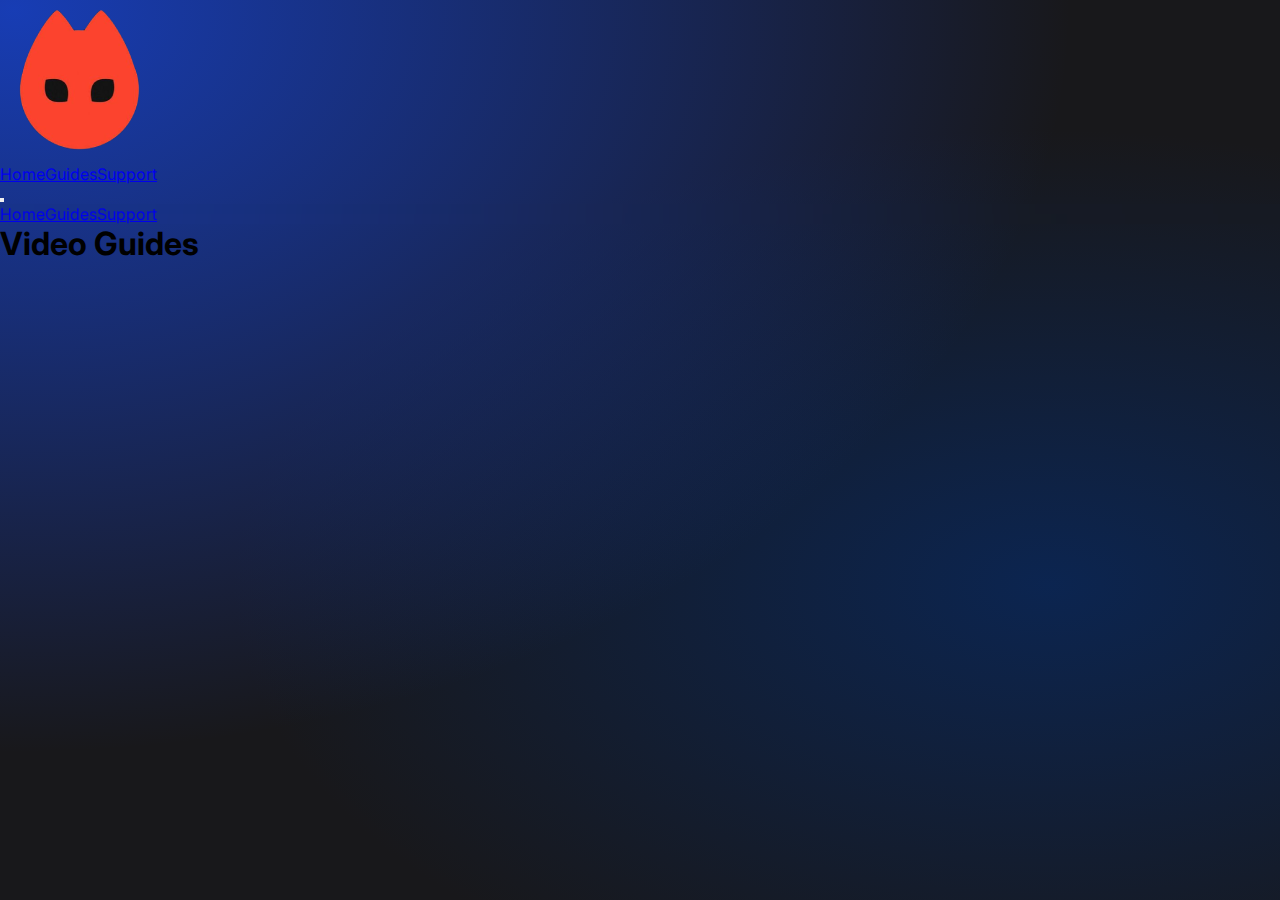
<file: guides.html>
<!DOCTYPE html>
<html>
  <head>
    <meta charset="utf-8" />
    <meta name="viewport" content="width=device-width" />
    <link rel="apple-touch-icon" sizes="180x180" href="/apple-touch-icon.png" />
    <link rel="icon" type="image/png" sizes="32x32" href="images/WebsiteIcon.png" />
    <link rel="icon" type="image/png" sizes="16x16" href="images/WebsiteIcon.png" />
    <meta
      name="keywords"
      content="onebump, top.gg, bumpit, special share, disboard, bump, bump bot, discord, discord bot, discord bots, discord server, discord servers, discord community, discord communities, discord community growth, discord growth, discord server growth, discord marketing, discord promotion, discord advertising, discord server advertising, discord server promotion, discord server discovery, discord server listing, discord server directory, discord server finder, discord server search, discord server management, discord server moderation, discord server administration, discord server setup, discord server setup guide, discord server tips, discord server tricks, discord server features, discord server customization, discord server themes, discord server templates, discord server rules, discord server guidelines, discord server rules template, discord server management bot, discord bot development, discord bot programming, discord bot coding, discord bot tutorial, discord bot commands, discord bot features, discord bot setup, discord bot hosting, discord bot permissions, discord bot moderation, discord bot logging, discord bot analytics, discord bot automation, discord bot management, discord bot integration, discord bot API, discord bot library, discord bot framework, discord bot repository, discord bot marketplace, discord bot store, discord bot list, discord bot website, discord bot template, discord bot template generator, discord bot community, discord bot support, discord bot updates, discord bot maintenance, discord bot troubleshooting, discord bot security, discord bot best practices, discord bot tips, discord bot tricks, discord bot ideas, discord bot inspiration, discord bot resources, discord bot tutorials, discord bot examples, discord bot showcase, discord bot review, discord bot ranking, discord bot of the day, discord bot of the week, discord bot of the month, discord bot competition, discord bot contest, discord bot awards, discord bot certification, discord bot verification, discord bot verification badge, discord bot authentication, discord bot permissions, discord bot privacy, discord bot terms of service, discord bot copyright, discord bot license, discord bot credits, discord bot credits system, discord bot premium, discord bot monetization, discord bot donation, discord bot subscription, discord bot sponsorship, discord bot partnerships, discord bot affiliate, discord bot affiliate program, discord bot community guidelines, discord bot community standards, discord bot community rules, discord bot feedback, discord bot feature requests, discord bot bug reports, discord bot help, discord bot support, discord bot user guide, discord bot documentation, discord bot FAQ, discord bot troubleshooting, discord bot status, discord bot downtime, discord bot uptime, discord bot performance, discord bot scalability, discord bot reliability, discord bot stability, discord bot efficiency, discord bot optimization, discord bot analytics, discord bot metrics, discord bot reporting, discord bot user engagement, discord bot user retention, discord bot user interaction, discord bot user satisfaction, discord bot user feedback, discord bot user activity, discord bot user behavior, discord bot user experience, discord bot user interface, discord bot user journey, discord bot user flow, discord bot user funnel, discord bot user segmentation, discord bot user targeting, discord bot user preferences, discord bot user personas, discord bot user profiles, discord bot user data, discord bot user privacy, discord bot user security, discord bot user trust, discord bot user verification, discord bot user authentication, discord bot user permissions, discord bot user roles, discord bot user bans, discord bot user kicks, discord bot user mutes, discord bot user warns, discord bot user messages, discord bot user commands, discord bot user triggers, discord bot user interactions, discord bot user engagement metrics, discord bot user activity logs, discord bot user presence, discord bot user status, discord bot user online status, discord bot user offline status, discord bot user away status, discord bot user busy status, discord bot user typing status, discord bot user voice status, discord bot user activity status, discord bot user custom status, discord bot user profile customization, discord bot user avatar, discord bot user nickname, discord bot user bio, discord bot user website, discord bot user social media, discord bot user links, discord bot user connected accounts, discord bot user achievements, discord bot user badges, discord bot user levels, discord bot user experience points, discord bot user rewards, discord bot user incentives, discord bot user loyalty, discord bot user engagement, discord bot user participation, discord bot user community, discord bot user forum, discord bot user chat, discord bot user voice chat, discord bot user voice channels, discord bot user text channels, discord bot user direct messages, discord bot user group messages, discord bot user server messages, discord bot user channel messages, discord bot user mentions, discord bot user tags, discord bot user roles, discord bot user permissions, discord bot user privacy settings, discord bot user notification settings, discord bot user customization settings, discord bot user language settings, discord bot user theme settings, discord bot user accessibility settings, discord bot user profile settings, discord bot user security settings, discord bot user privacy policy, discord bot user terms of service, discord bot user guidelines, discord bot user rules, discord bot user etiquette, discord bot user behavior standards, discord bot user code of conduct, discord bot user best practices, discord bot user tips, discord bot user tricks, discord bot user ideas, discord bot user inspiration, discord bot user resources, discord bot user tutorials, discord bot user examples, discord bot user showcase, discord bot user review, discord bot user ranking, discord bot user leaderboard, discord bot user stats, discord bot user metrics, discord bot user activity tracker, discord bot user engagement tracker, discord bot user monitoring, discord bot user activity logs, discord bot user interaction logs, discord bot user behavior logs, discord bot user chat logs, discord bot user message logs, discord bot user command logs, discord bot user moderation logs, discord bot user management logs, discord bot user administration logs, discord bot user audit logs, discord bot user activity history, discord bot user trends, discord bot user insights, discord bot user analytics, discord bot user metrics, discord bot user performance metrics, discord bot user engagement metrics, discord bot user retention metrics, discord bot user satisfaction metrics, discord bot user behavior metrics, discord bot user activity metrics, discord bot user interaction metrics, discord bot user conversion metrics, discord bot user conversion rate, discord bot user churn rate, discord bot user bounce rate, discord bot user click-through rate, discord bot user response rate, discord bot user completion rate, discord bot user success rate, discord bot user conversion optimization, discord bot user engagement optimization, discord bot user retention optimization, discord bot user satisfaction optimization, discord"
    />
    <title>Video Guides | Nova</title>
    <style>
      body,
      html {
        background-color: #18181b !important;
        background-attachment: fixed !important;
        background-image: radial-gradient(
            at 1% 1%,
            hsl(225.74deg 77% 40%) 0,
            transparent 59%
          ),
          radial-gradient(at 82% 65%, hsl(217.94, 75%, 18%) 0, transparent 55%) !important;
      }
    </style>
    <meta name="next-head-count" content="28" />
    <link
      rel="preload"
      href="style.css"
      as="style"
    />
    <link rel="stylesheet"href="style.css" data-n-g>
  </head>
  <body>
      <div class="h-screen">
        <div class="mx-auto max-w-5xl">
          <header
            class="sticky top-0 z-40 text-white py-2 md:py-4 md:rounded-full mt-3 bg-zinc-800 card-glass drop-shadow-xl mx-6 lg:mx-0"
          >
            <div class="px-4 flex items-center justify-between">
              <div class="flex flex-row lg:gap-10 md:gap-5">
                <a class="w-8 h-8 md:w-14 md:h-14" href="/"
                  ><img
                    alt="Logo"
                    srcset="images/WebsiteIcon.png"
                    src="images/WebsiteIcon.png"</a>
                <div class="hidden md:flex lg:gap-10 md:gap-5">
                  <a
                    class="my-auto font-semibold text-base hover:text-slate-300 transition-all"
                    href="/"
                    >Home</a
                  ><a
                    class="my-auto font-semibold text-base hover:text-slate-300 transition-all"
                    href="/guides"
                    >Guides</a
                  ><a
                    href="https://discord.gg/FBj5tDDhaT"
                    target="_blank"
                    rel="noreferrer"
                    class="my-auto font-semibold text-base hover:text-slate-300 transition-all"
                    >Support</a
                  >
                </div>
              </div>
              <nav class="hidden md:flex gap-x-2"></nav>
              <button
                class="flex items-center space-x-2 focus:outline-none md:hidden"
              >
                <div class="w-6 flex items-center justify-center relative">
                  <span
                    class="transform transition w-6 h-1 bg-white rounded-md absolute -translate-y-2"
                  ></span
                  ><span
                    class="transform transition w-6 h-1 bg-white rounded-md absolute opacity-100"
                  ></span
                  ><span
                    class="transform transition w-6 h-1 bg-white rounded-md absolute translate-y-2"
                  ></span>
                </div>
              </button>
              <nav
                class="mt-2 card-glass w-full p-4 absolute top-12 left-0 hidden"
              >
                <div class="flex flex-col w-full">
                  <div class="flex flex-col w-full items-center">
                    <a
                      class="my-auto font-semibold text-base hover:text-slate-300 transition-all"
                      href="/"
                      >Home</a
                    ><a
                      class="my-auto font-semibold text-base hover:text-slate-300 transition-all"
                      href="/guides"
                      >Guides</a
                    ><a
                      href="https://discord.gg/bumps"
                      target="_blank"
                      rel="noreferrer"
                      class="my-auto font-semibold text-base hover:text-slate-300 transition-all"
                      >Support</a
                    >
                  </div>
                  <div class="flex flex-row justify-center gap-1 w-full"></div>
                </div>
              </nav>
            </div>
          </header>
          <div class="flex justify-center gap-5 pt-1">
            <div class="flex flex-col">
              <h1
                class="font-black text-4xl mt-10 md:text-5xl md:max-w-xl text-white"
              >
                Video <span class="text-highlight-txt">Guides</span>
              </h1>
            </div>
          </div>
          <div
            class="p-6 w-full flex mt-5 flex-col md:flex-row gap-10 justify-start"
          >
            <div
              class="w-full text-white rounded-lg overflow-hidden font-semibold"
            >
            <iframe width="875" height="492" src="https://www.youtube.com/embed/dQw4w9WgXcQ"
              title="Rick Astley - Never Gonna Give You Up (Official Music Video)" frameborder="0"
              allow="accelerometer; autoplay; clipboard-write; encrypted-media; gyroscope; picture-in-picture; web-share"
              referrerpolicy="strict-origin-when-cross-origin" allowfullscreen></iframe>
            </div>
          </div>
        </div>
      </div>
      <div class="Toastify"></div>
    </div>
  </body>
</html>
</file>
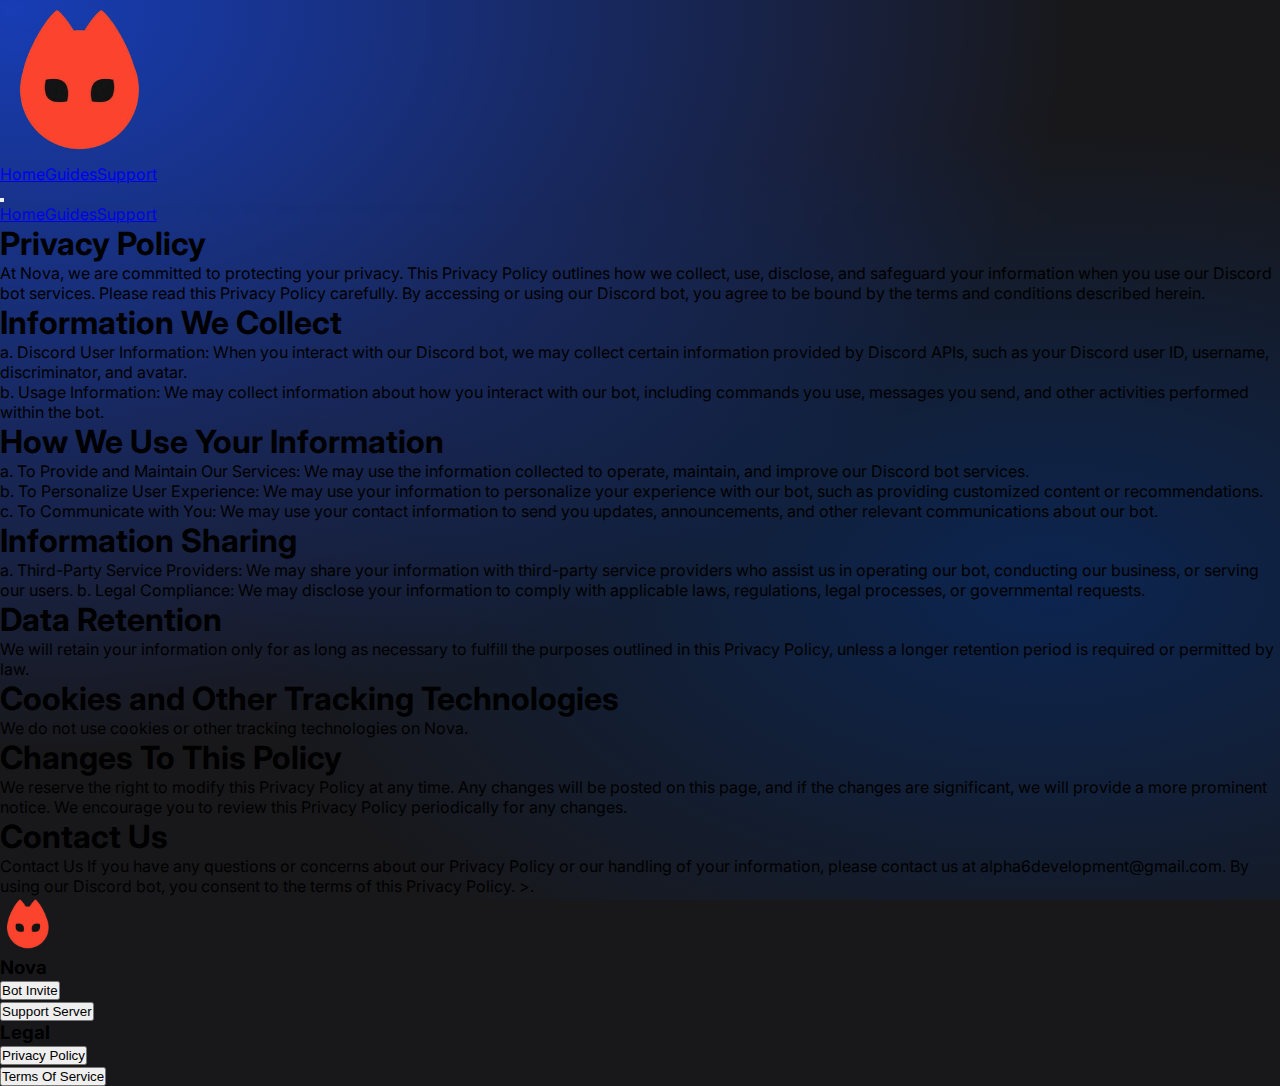
<file: privacy.html>
<!DOCTYPE html>
<html>
  <head>
    <meta charset="utf-8" />
    <meta name="viewport" content="width=device-width" />
    <link rel="apple-touch-icon" sizes="180x180" href="images/WebsiteIcon.png" />
    <link rel="icon" type="image/png" sizes="32x32" href="images/WebsiteIcon.png" />
    <meta
      name="keywords"
      content="onebump, top.gg, bumpit, special share, disboard, bump, bump bot, discord, discord bot, discord bots, discord server, discord servers, discord community, discord communities, discord community growth, discord growth, discord server growth, discord marketing, discord promotion, discord advertising, discord server advertising, discord server promotion, discord server discovery, discord server listing, discord server directory, discord server finder, discord server search, discord server management, discord server moderation, discord server administration, discord server setup, discord server setup guide, discord server tips, discord server tricks, discord server features, discord server customization, discord server themes, discord server templates, discord server rules, discord server guidelines, discord server rules template, discord server management bot, discord bot development, discord bot programming, discord bot coding, discord bot tutorial, discord bot commands, discord bot features, discord bot setup, discord bot hosting, discord bot permissions, discord bot moderation, discord bot logging, discord bot analytics, discord bot automation, discord bot management, discord bot integration, discord bot API, discord bot library, discord bot framework, discord bot repository, discord bot marketplace, discord bot store, discord bot list, discord bot website, discord bot template, discord bot template generator, discord bot community, discord bot support, discord bot updates, discord bot maintenance, discord bot troubleshooting, discord bot security, discord bot best practices, discord bot tips, discord bot tricks, discord bot ideas, discord bot inspiration, discord bot resources, discord bot tutorials, discord bot examples, discord bot showcase, discord bot review, discord bot ranking, discord bot of the day, discord bot of the week, discord bot of the month, discord bot competition, discord bot contest, discord bot awards, discord bot certification, discord bot verification, discord bot verification badge, discord bot authentication, discord bot permissions, discord bot privacy, discord bot terms of service, discord bot copyright, discord bot license, discord bot credits, discord bot credits system, discord bot premium, discord bot monetization, discord bot donation, discord bot subscription, discord bot sponsorship, discord bot partnerships, discord bot affiliate, discord bot affiliate program, discord bot community guidelines, discord bot community standards, discord bot community rules, discord bot feedback, discord bot feature requests, discord bot bug reports, discord bot help, discord bot support, discord bot user guide, discord bot documentation, discord bot FAQ, discord bot troubleshooting, discord bot status, discord bot downtime, discord bot uptime, discord bot performance, discord bot scalability, discord bot reliability, discord bot stability, discord bot efficiency, discord bot optimization, discord bot analytics, discord bot metrics, discord bot reporting, discord bot user engagement, discord bot user retention, discord bot user interaction, discord bot user satisfaction, discord bot user feedback, discord bot user activity, discord bot user behavior, discord bot user experience, discord bot user interface, discord bot user journey, discord bot user flow, discord bot user funnel, discord bot user segmentation, discord bot user targeting, discord bot user preferences, discord bot user personas, discord bot user profiles, discord bot user data, discord bot user privacy, discord bot user security, discord bot user trust, discord bot user verification, discord bot user authentication, discord bot user permissions, discord bot user roles, discord bot user bans, discord bot user kicks, discord bot user mutes, discord bot user warns, discord bot user messages, discord bot user commands, discord bot user triggers, discord bot user interactions, discord bot user engagement metrics, discord bot user activity logs, discord bot user presence, discord bot user status, discord bot user online status, discord bot user offline status, discord bot user away status, discord bot user busy status, discord bot user typing status, discord bot user voice status, discord bot user activity status, discord bot user custom status, discord bot user profile customization, discord bot user avatar, discord bot user nickname, discord bot user bio, discord bot user website, discord bot user social media, discord bot user links, discord bot user connected accounts, discord bot user achievements, discord bot user badges, discord bot user levels, discord bot user experience points, discord bot user rewards, discord bot user incentives, discord bot user loyalty, discord bot user engagement, discord bot user participation, discord bot user community, discord bot user forum, discord bot user chat, discord bot user voice chat, discord bot user voice channels, discord bot user text channels, discord bot user direct messages, discord bot user group messages, discord bot user server messages, discord bot user channel messages, discord bot user mentions, discord bot user tags, discord bot user roles, discord bot user permissions, discord bot user privacy settings, discord bot user notification settings, discord bot user customization settings, discord bot user language settings, discord bot user theme settings, discord bot user accessibility settings, discord bot user profile settings, discord bot user security settings, discord bot user privacy policy, discord bot user terms of service, discord bot user guidelines, discord bot user rules, discord bot user etiquette, discord bot user behavior standards, discord bot user code of conduct, discord bot user best practices, discord bot user tips, discord bot user tricks, discord bot user ideas, discord bot user inspiration, discord bot user resources, discord bot user tutorials, discord bot user examples, discord bot user showcase, discord bot user review, discord bot user ranking, discord bot user leaderboard, discord bot user stats, discord bot user metrics, discord bot user activity tracker, discord bot user engagement tracker, discord bot user monitoring, discord bot user activity logs, discord bot user interaction logs, discord bot user behavior logs, discord bot user chat logs, discord bot user message logs, discord bot user command logs, discord bot user moderation logs, discord bot user management logs, discord bot user administration logs, discord bot user audit logs, discord bot user activity history, discord bot user trends, discord bot user insights, discord bot user analytics, discord bot user metrics, discord bot user performance metrics, discord bot user engagement metrics, discord bot user retention metrics, discord bot user satisfaction metrics, discord bot user behavior metrics, discord bot user activity metrics, discord bot user interaction metrics, discord bot user conversion metrics, discord bot user conversion rate, discord bot user churn rate, discord bot user bounce rate, discord bot user click-through rate, discord bot user response rate, discord bot user completion rate, discord bot user success rate, discord bot user conversion optimization, discord bot user engagement optimization, discord bot user retention optimization, discord bot user satisfaction optimization, discord"
    />
    <title>Privacy Policy | Nova</title>
    <style>
      body,
      html {
        background-color: #18181b !important;
        background-attachment: fixed !important;
        background-image: radial-gradient(
            at 1% 1%,
            hsl(225.74deg 77% 40%) 0,
            transparent 59%
          ),
          radial-gradient(at 82% 65%, hsl(217.94, 75%, 18%) 0, transparent 55%) !important;
      }
    </style>
    <meta name="next-head-count" content="28" />
    <link
      rel="stylesheet"
      href="style.css"
      data-n-g
    />
    <noscript data-n-css></noscript>
      <div class="h-screen">
        <div class="mx-auto max-w-5xl">
          <header
            class="sticky top-0 z-40 text-white py-2 md:py-4 md:rounded-full mt-3 bg-zinc-800 card-glass drop-shadow-xl mx-6 lg:mx-0"
          >
            <div class="px-4 flex items-center justify-between">
              <div class="flex flex-row lg:gap-10 md:gap-5">
                <a class="w-8 h-8 md:w-14 md:h-14" href="/"
                  ><img
                    alt="Logo"
                    srcset="images/WebsiteIcon.png"
                    src="images/WebsiteIcon.png"</a>
                <div class="hidden md:flex lg:gap-10 md:gap-5">
                  <a
                    class="my-auto font-semibold text-base hover:text-slate-300 transition-all"
                    href="/"
                    >Home</a
                  ><a
                    class="my-auto font-semibold text-base hover:text-slate-300 transition-all"
                    href="/guides"
                    >Guides</a
                  ><a
                    href="https://discord.gg/FBj5tDDhaT"
                    target="_blank"
                    rel="noreferrer"
                    class="my-auto font-semibold text-base hover:text-slate-300 transition-all"
                    >Support</a
                  >
                </div>
              </div>
              <nav class="hidden md:flex gap-x-2"></nav>
              <button
                class="flex items-center space-x-2 focus:outline-none md:hidden"
              >
                <div class="w-6 flex items-center justify-center relative">
                  <span
                    class="transform transition w-6 h-1 bg-white rounded-md absolute -translate-y-2"
                  ></span
                  ><span
                    class="transform transition w-6 h-1 bg-white rounded-md absolute opacity-100"
                  ></span
                  ><span
                    class="transform transition w-6 h-1 bg-white rounded-md absolute translate-y-2"
                  ></span>
                </div>
              </button>
              <nav
                class="mt-2 card-glass w-full p-4 absolute top-12 left-0 hidden"
              >
                <div class="flex flex-col w-full">
                  <div class="flex flex-col w-full items-center">
                    <a
                      class="my-auto font-semibold text-base hover:text-slate-300 transition-all"
                      href="/"
                      >Home</a
                    ><a
                      class="my-auto font-semibold text-base hover:text-slate-300 transition-all"
                      href="/guides"
                      >Guides</a
                    ><a
                      href="https://discord.gg/bumps"
                      target="_blank"
                      rel="noreferrer"
                      class="my-auto font-semibold text-base hover:text-slate-300 transition-all"
                      >Support</a
                    >
                  </div>
                <div class="flex flex-row justify-center gap-1 w-full"></div>
              </div>
            </nav>
          </div>
        </header>
          <div class="flex justify-center gap-5 pt-1">
            <div class="flex flex-col">
              <h1
                class="font-black text-4xl mt-10 md:text-5xl md:max-w-xl text-white"
              >
                Privacy <span class="text-highlight-txt">Policy</span>
              </h1>
            </div>
          </div>
          <div class="p-6 w-full flex flex-col gap-12 justify-start">
            <div class="flex flex-col gap-2">
              <div class="text-gray-400">
                At Nova, we are committed to protecting your privacy. This Privacy Policy outlines how we collect, use, disclose, and safeguard your information when you use our Discord bot services. Please read this Privacy Policy carefully. By accessing or using our Discord bot, you agree to be bound by the terms and conditions described herein.
              </div>
            </div>
            <div class="flex flex-col gap-2">
              <h1 class="text-3xl text-white font-semibold">
                Information We Collect
              </h1>
              <div class="text-gray-400">
                <ul class="pl-6 py-2 text-highlight-txt">
                  <li>
                    a. Discord User Information: When you interact with our Discord bot, we may collect certain information provided by Discord APIs, such as your Discord user ID, username, discriminator, and avatar.
                  </li>
                  <li>
                    b. Usage Information: We may collect information about how you interact with our bot, including commands you use, messages you send, and other activities performed within the bot.
                  </li>
                </ul>
              </div>
            </div>
            <div class="flex flex-col gap-2">
              <h1 class="text-3xl text-white font-semibold">
                How We Use Your Information
              </h1>
              <p class="text-gray-400">
                <ul class="pl-6 py-2 text-highlight-txt">
                  <li>
                    a. To Provide and Maintain Our Services: We may use the information collected to operate, maintain, and improve our Discord bot services.
                  </li>
                  <li>
                    b. To Personalize User Experience: We may use your information to personalize your experience with our bot, such as providing customized content or recommendations.
                    </li>
                    <li>
                      c. To Communicate with You: We may use your contact information to send you updates, announcements, and other relevant communications about our bot.
                    </li>
                </ul>
              </p>
            </div>
            <div class="flex flex-col gap-2">
              <h1 class="text-3xl text-white font-semibold">
                Information Sharing
              </h1>
              <p class="text-gray-400">
                a. Third-Party Service Providers: We may share your information with third-party service providers who assist us in operating our bot, conducting our business, or serving our users.

b. Legal Compliance: We may disclose your information to comply with applicable laws, regulations, legal processes, or governmental requests.
              </p>
            </div>
            <div class="flex flex-col gap-2">
              <h1 class="text-3xl text-white font-semibold">Data Retention</h1>
              <p class="text-gray-400">
                We will retain your information only for as long as necessary to fulfill the purposes outlined in this Privacy Policy, unless a longer retention period is required or permitted by law.
              </p>
            </div>
            <div class="flex flex-col gap-2">
              <h1 class="text-3xl text-white font-semibold">
                Cookies and Other Tracking Technologies
              </h1>
              <p class="text-gray-400">
                We do not use cookies or other tracking technologies on Nova.
              </p>
            </div>
            <div class="flex flex-col gap-2">
              <h1 class="text-3xl text-white font-semibold">
                Changes To This Policy
              </h1>
              <p class="text-gray-400">
                We reserve the right to modify this Privacy Policy at any time.
                Any changes will be posted on this page, and if the changes are
                significant, we will provide a more prominent notice. We
                encourage you to review this Privacy Policy periodically for any
                changes.
              </p>
            </div>
            <div class="flex flex-col gap-2">
              <h1 class="text-3xl text-white font-semibold">Contact Us</h1>
              <p class="text-gray-400">
                Contact Us
                If you have any questions or concerns about our Privacy Policy or our handling of your information, please contact us at alpha6development@gmail.com.
                
                By using our Discord bot, you consent to the terms of this Privacy Policy.
                >.
              </p>
            </div>
          </div>
        </div>
        <footer
        class="bg-zinc-900 bg-opacity-50 backdrop-blur-lg text-white py-6 mt-8"
      >
        <div class="container mx-auto px-4">
          <div class="grid grid-cols-1 md:grid-cols-3 items-center gap-6">
            <div class="flex justify-center">
              <a href="/"
                ><img
                  alt="Logo"
                  srcset="images/WebsiteIcon.png"
                  src="images/WebsiteIcon.png"
                  width="56"
                  height="56"
                  decoding="async"
                  data-nimg="1"
                  loading="lazy"
                  style="color: transparent"
              /></a>
            </div>
            <div class="flex flex-col items-center">
              <h3 class="text-lg font-semibold mb-2">Nova</h3>
              <ul>
                <li class="mb-1 text-center">
                  <a
                    href="https://discord.com/oauth2/authorize?client_id=1232321039305015326"
                    ><button class="text-sm">Bot Invite</button></a
                  >
                </li>
                <li class="mb-1 text-center">
                  <a href="https://discord.gg/Pk77BVeydq"
                    ><button class="text-sm">Support Server</button></a
                  >
                </li>
              </ul>
            </div>
            <div class="flex flex-col items-center">
              <h3 class="text-lg font-semibold mb-2">Legal</h3>
              <ul>
                <li class="mb-1 text-center">
                  <a
                    href="/privacy"
                    ><button class="text-sm">Privacy Policy</button></a
                  >
                </li>
                <li class="mb-1 text-center">
                  <a
                    href="/terms"
                    ><button class="text-sm">Terms Of Service</button></a
                  >
                </li>
              </ul>
            </div>
        </div>
      </footer>
      </div>
      <div class="Toastify"></div>
    </div>
  </body>
</html>
</file>
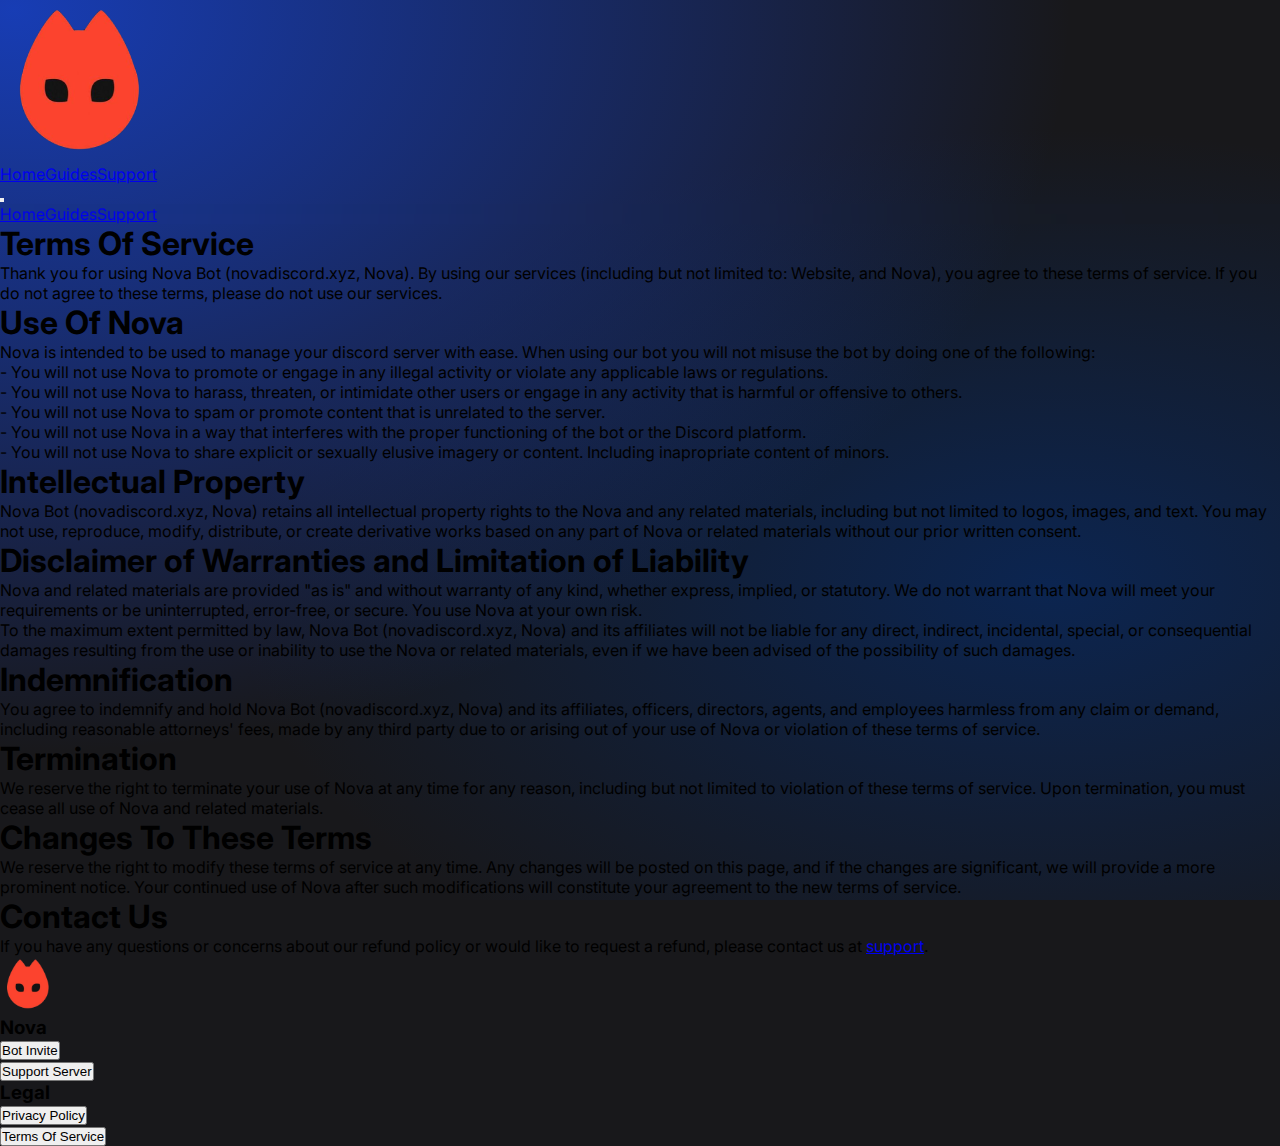
<file: terms.html>
<!DOCTYPE html>
<html>
  <head>
    <meta charset="utf-8" />
    <meta name="viewport" content="width=device-width" />
    <link rel="apple-touch-icon" sizes="180x180" href="images/WebsiteIcon.png" />
    <link rel="icon" type="image/png" sizes="32x32" href="images/WebsiteIcon.png" />
    <meta
      name="keywords"
      content="onebump, top.gg, bumpit, special share, disboard, bump, bump bot, discord, discord bot, discord bots, discord server, discord servers, discord community, discord communities, discord community growth, discord growth, discord server growth, discord marketing, discord promotion, discord advertising, discord server advertising, discord server promotion, discord server discovery, discord server listing, discord server directory, discord server finder, discord server search, discord server management, discord server moderation, discord server administration, discord server setup, discord server setup guide, discord server tips, discord server tricks, discord server features, discord server customization, discord server themes, discord server templates, discord server rules, discord server guidelines, discord server rules template, discord server management bot, discord bot development, discord bot programming, discord bot coding, discord bot tutorial, discord bot commands, discord bot features, discord bot setup, discord bot hosting, discord bot permissions, discord bot moderation, discord bot logging, discord bot analytics, discord bot automation, discord bot management, discord bot integration, discord bot API, discord bot library, discord bot framework, discord bot repository, discord bot marketplace, discord bot store, discord bot list, discord bot website, discord bot template, discord bot template generator, discord bot community, discord bot support, discord bot updates, discord bot maintenance, discord bot troubleshooting, discord bot security, discord bot best practices, discord bot tips, discord bot tricks, discord bot ideas, discord bot inspiration, discord bot resources, discord bot tutorials, discord bot examples, discord bot showcase, discord bot review, discord bot ranking, discord bot of the day, discord bot of the week, discord bot of the month, discord bot competition, discord bot contest, discord bot awards, discord bot certification, discord bot verification, discord bot verification badge, discord bot authentication, discord bot permissions, discord bot privacy, discord bot terms of service, discord bot copyright, discord bot license, discord bot credits, discord bot credits system, discord bot premium, discord bot monetization, discord bot donation, discord bot subscription, discord bot sponsorship, discord bot partnerships, discord bot affiliate, discord bot affiliate program, discord bot community guidelines, discord bot community standards, discord bot community rules, discord bot feedback, discord bot feature requests, discord bot bug reports, discord bot help, discord bot support, discord bot user guide, discord bot documentation, discord bot FAQ, discord bot troubleshooting, discord bot status, discord bot downtime, discord bot uptime, discord bot performance, discord bot scalability, discord bot reliability, discord bot stability, discord bot efficiency, discord bot optimization, discord bot analytics, discord bot metrics, discord bot reporting, discord bot user engagement, discord bot user retention, discord bot user interaction, discord bot user satisfaction, discord bot user feedback, discord bot user activity, discord bot user behavior, discord bot user experience, discord bot user interface, discord bot user journey, discord bot user flow, discord bot user funnel, discord bot user segmentation, discord bot user targeting, discord bot user preferences, discord bot user personas, discord bot user profiles, discord bot user data, discord bot user privacy, discord bot user security, discord bot user trust, discord bot user verification, discord bot user authentication, discord bot user permissions, discord bot user roles, discord bot user bans, discord bot user kicks, discord bot user mutes, discord bot user warns, discord bot user messages, discord bot user commands, discord bot user triggers, discord bot user interactions, discord bot user engagement metrics, discord bot user activity logs, discord bot user presence, discord bot user status, discord bot user online status, discord bot user offline status, discord bot user away status, discord bot user busy status, discord bot user typing status, discord bot user voice status, discord bot user activity status, discord bot user custom status, discord bot user profile customization, discord bot user avatar, discord bot user nickname, discord bot user bio, discord bot user website, discord bot user social media, discord bot user links, discord bot user connected accounts, discord bot user achievements, discord bot user badges, discord bot user levels, discord bot user experience points, discord bot user rewards, discord bot user incentives, discord bot user loyalty, discord bot user engagement, discord bot user participation, discord bot user community, discord bot user forum, discord bot user chat, discord bot user voice chat, discord bot user voice channels, discord bot user text channels, discord bot user direct messages, discord bot user group messages, discord bot user server messages, discord bot user channel messages, discord bot user mentions, discord bot user tags, discord bot user roles, discord bot user permissions, discord bot user privacy settings, discord bot user notification settings, discord bot user customization settings, discord bot user language settings, discord bot user theme settings, discord bot user accessibility settings, discord bot user profile settings, discord bot user security settings, discord bot user privacy policy, discord bot user terms of service, discord bot user guidelines, discord bot user rules, discord bot user etiquette, discord bot user behavior standards, discord bot user code of conduct, discord bot user best practices, discord bot user tips, discord bot user tricks, discord bot user ideas, discord bot user inspiration, discord bot user resources, discord bot user tutorials, discord bot user examples, discord bot user showcase, discord bot user review, discord bot user ranking, discord bot user leaderboard, discord bot user stats, discord bot user metrics, discord bot user activity tracker, discord bot user engagement tracker, discord bot user monitoring, discord bot user activity logs, discord bot user interaction logs, discord bot user behavior logs, discord bot user chat logs, discord bot user message logs, discord bot user command logs, discord bot user moderation logs, discord bot user management logs, discord bot user administration logs, discord bot user audit logs, discord bot user activity history, discord bot user trends, discord bot user insights, discord bot user analytics, discord bot user metrics, discord bot user performance metrics, discord bot user engagement metrics, discord bot user retention metrics, discord bot user satisfaction metrics, discord bot user behavior metrics, discord bot user activity metrics, discord bot user interaction metrics, discord bot user conversion metrics, discord bot user conversion rate, discord bot user churn rate, discord bot user bounce rate, discord bot user click-through rate, discord bot user response rate, discord bot user completion rate, discord bot user success rate, discord bot user conversion optimization, discord bot user engagement optimization, discord bot user retention optimization, discord bot user satisfaction optimization, discord"
    />
    <title>Terms Of Service | Nova</title>
    <style>
      body,
      html {
        background-color: #18181b !important;
        background-attachment: fixed !important;
        background-image: radial-gradient(
            at 1% 1%,
            hsl(225.74deg 77% 40%) 0,
            transparent 59%
          ),
          radial-gradient(at 82% 65%, hsl(217.94, 75%, 18%) 0, transparent 55%) !important;
      }
    </style>
    <meta name="next-head-count" content="28" />
    <link
      rel="stylesheet"
      href="style.css"
      data-n-g
    />
    <noscript data-n-css></noscript>
  </head>
  <body>
      <div class="h-screen">
        <div class="mx-auto max-w-5xl">
          <header
            class="sticky top-0 z-40 text-white py-2 md:py-4 md:rounded-full mt-3 bg-zinc-800 card-glass drop-shadow-xl mx-6 lg:mx-0"
          >
            <div class="px-4 flex items-center justify-between">
              <div class="flex flex-row lg:gap-10 md:gap-5">
                <a class="w-8 h-8 md:w-14 md:h-14" href="/"
                  ><img
                    alt="Logo"
                    srcset="images/WebsiteIcon.png"
                    src="images/WebsiteIcon.png"</a>
                <div class="hidden md:flex lg:gap-10 md:gap-5">
                  <a
                    class="my-auto font-semibold text-base hover:text-slate-300 transition-all"
                    href="/"
                    >Home</a
                  ><a
                    class="my-auto font-semibold text-base hover:text-slate-300 transition-all"
                    href="/guides"
                    >Guides</a
                  ><a
                    href="https://discord.gg/FBj5tDDhaT"
                    target="_blank"
                    rel="noreferrer"
                    class="my-auto font-semibold text-base hover:text-slate-300 transition-all"
                    >Support</a
                  >
                </div>
              </div>
              <nav class="hidden md:flex gap-x-2"></nav>
              <button
                class="flex items-center space-x-2 focus:outline-none md:hidden"
              >
                <div class="w-6 flex items-center justify-center relative">
                  <span
                    class="transform transition w-6 h-1 bg-white rounded-md absolute -translate-y-2"
                  ></span
                  ><span
                    class="transform transition w-6 h-1 bg-white rounded-md absolute opacity-100"
                  ></span
                  ><span
                    class="transform transition w-6 h-1 bg-white rounded-md absolute translate-y-2"
                  ></span>
                </div>
              </button>
              <nav
                class="mt-2 card-glass w-full p-4 absolute top-12 left-0 hidden"
              >
                <div class="flex flex-col w-full">
                  <div class="flex flex-col w-full items-center">
                    <a
                      class="my-auto font-semibold text-base hover:text-slate-300 transition-all"
                      href="/"
                      >Home</a
                    ><a
                      class="my-auto font-semibold text-base hover:text-slate-300 transition-all"
                      href="/guides"
                      >Guides</a
                    ><a
                      href="https://discord.gg/bumps"
                      target="_blank"
                      rel="noreferrer"
                      class="my-auto font-semibold text-base hover:text-slate-300 transition-all"
                      >Support</a
                    >
                  </div>
                <div class="flex flex-row justify-center gap-1 w-full"></div>
              </div>
            </nav>
          </div>
        </header>
          <div class="flex justify-center gap-5 pt-1">
            <div class="flex flex-col">
              <h1
                class="font-black text-4xl mt-10 md:text-5xl md:max-w-xl text-white"
              >
                Terms Of <span class="text-highlight-txt">Service</span>
              </h1>
            </div>
          </div>
          <div class="p-6 w-full flex flex-col gap-12 justify-start">
            <div class="flex flex-col gap-2">
              <p class="text-gray-400">
                Thank you for using Nova Bot (novadiscord.xyz, Nova). By using our services (including but not
                limited to: Website, and Nova), you agree to these terms of
                service. If you do not agree to these terms, please do not use
                our services.
              </p>
            </div>
            <div class="flex flex-col gap-2">
              <h1 class="text-3xl text-white font-semibold">Use Of Nova</h1>
              <div class="text-gray-400">
                Nova is intended to be used to manage your discord server with ease. 
                When using our bot you will not misuse the bot by doing one of the following:<br />
                <ul class="pl-6 py-2 text-highlight-txt">
                  <li>
                    - You will not use Nova to promote or engage in any
                    illegal activity or violate any applicable laws or
                    regulations.
                  </li>
                  <li>
                    - You will not use Nova to harass, threaten, or
                    intimidate other users or engage in any activity that is
                    harmful or offensive to others.
                  </li>
                  <li>
                    - You will not use Nova to spam or promote content that
                    is unrelated to the server.
                  </li>
                  <li>
                    - You will not use Nova in a way that interferes with the
                    proper functioning of the bot or the Discord platform.
                  </li>
                  <li>
                    - You will not use Nova to share explicit or sexually
                    elusive imagery or content. Including inapropriate content
                    of minors.
                  </li>
                </ul>
              </div>
            </div>
            <div class="flex flex-col gap-2">
              <h1 class="text-3xl text-white font-semibold">
                Intellectual Property
              </h1>
              <div class="text-gray-400">
                Nova Bot (novadiscord.xyz, Nova) retains all intellectual property
                rights to the Nova and any related materials, including but
                not limited to logos, images, and text. You may not use,
                reproduce, modify, distribute, or create derivative works based
                on any part of Nova or related materials without our prior
                written consent.
              </div>
            </div>
            <div class="flex flex-col gap-2">
              <h1 class="text-3xl text-white font-semibold">
                Disclaimer of Warranties and Limitation of Liability
              </h1>
              <p class="text-gray-400">
                Nova and related materials are provided &quot;as is&quot; and
                without warranty of any kind, whether express, implied, or
                statutory. We do not warrant that Nova will meet your
                requirements or be uninterrupted, error-free, or secure. You use
                Nova at your own risk.<br />To the maximum extent permitted
                by law, Nova Bot (novadiscord.xyz, Nova) and its affiliates will not
                be liable for any direct, indirect, incidental, special, or
                consequential damages resulting from the use or inability to use
                the Nova or related materials, even if we have been advised
                of the possibility of such damages.
              </p>
            </div>
            <div class="flex flex-col gap-2">
              <h1 class="text-3xl text-white font-semibold">Indemnification</h1>
              <p class="text-gray-400">
                You agree to indemnify and hold Nova Bot (novadiscord.xyz, Nova) and
                its affiliates, officers, directors, agents, and employees
                harmless from any claim or demand, including reasonable
                attorneys&#x27; fees, made by any third party due to or arising
                out of your use of Nova or violation of these terms of
                service.
              </p>
            </div>
            <div class="flex flex-col gap-2">
              <h1 class="text-3xl text-white font-semibold">Termination</h1>
              <p class="text-gray-400">
                We reserve the right to terminate your use of Nova at any
                time for any reason, including but not limited to violation of
                these terms of service. Upon termination, you must cease all use
                of Nova and related materials.
              </p>
            </div>
            <div class="flex flex-col gap-2">
              <h1 class="text-3xl text-white font-semibold">
                Changes To These Terms
              </h1>
              <p class="text-gray-400">
                We reserve the right to modify these terms of service at any
                time. Any changes will be posted on this page, and if the
                changes are significant, we will provide a more prominent
                notice. Your continued use of Nova after such modifications
                will constitute your agreement to the new terms of service.
              </p>
            </div>
            <div class="flex flex-col gap-2">
              <h1 class="text-3xl text-white font-semibold">Contact Us</h1>
              <p class="text-gray-400">
                If you have any questions or concerns about our refund policy or
                would like to request a refund, please contact us at
                <a href="https://discord.gg/bfWjp3mjFv" class="text-highlight-txt"
                  >support</a
                >.
              </p>
            </div>
          </div>
        </div>
        <footer
        class="bg-zinc-900 bg-opacity-50 backdrop-blur-lg text-white py-6 mt-8"
      >
        <div class="container mx-auto px-4">
          <div class="grid grid-cols-1 md:grid-cols-3 items-center gap-6">
            <div class="flex justify-center">
              <a href="/"
                ><img
                  alt="Logo"
                  srcset="images/WebsiteIcon.png"
                  src="images/WebsiteIcon.png"
                  width="56"
                  height="56"
                  decoding="async"
                  data-nimg="1"
                  loading="lazy"
                  style="color: transparent"
              /></a>
            </div>
            <div class="flex flex-col items-center">
              <h3 class="text-lg font-semibold mb-2">Nova</h3>
              <ul>
                <li class="mb-1 text-center">
                  <a
                    href="https://discord.com/oauth2/authorize?client_id=1232321039305015326"
                    ><button class="text-sm">Bot Invite</button></a
                  >
                </li>
                <li class="mb-1 text-center">
                  <a href="https://discord.gg/Pk77BVeydq"
                    ><button class="text-sm">Support Server</button></a
                  >
                </li>
              </ul>
            </div>
            <div class="flex flex-col items-center">
              <h3 class="text-lg font-semibold mb-2">Legal</h3>
              <ul>
                <li class="mb-1 text-center">
                  <a
                    href="/privacy"
                    ><button class="text-sm">Privacy Policy</button></a
                  >
                </li>
                <li class="mb-1 text-center">
                  <a
                    href="/terms"
                    ><button class="text-sm">Terms Of Service</button></a
                  >
                </li>
              </ul>
            </div>
        </div>
      </footer>
      </div>
      <div class="Toastify"></div>
    </div>
  </body>
</html>
</file>
<file: style.css>
@import"https://fonts.googleapis.com/css2?family=Inter:wght@100;200;300;400;500;600;700;800;900&display=swap";

:root {
    --primaryColor: #131415;
    --secondaryColor: #4e5ffc;
    --tertiaryColor: #4355FF;
    --quaColor: #303236
}

*,
::after,
::before {
    margin: 0;
    padding: 0;
    box-sizing: border-box
}

button:focus {
    outline: none
}

html {
    scroll-behavior: smooth
}

body {
    font-family: "Inter";
    transition: all 0.1s linear;
    background-color: var(--primaryColor)
}

img {
    -webkit-user-select: none;
    -ms-user-select: none;
    user-select: none
}

a:hover {
    text-decoration: none;
    color: unset !important
}

br {
    -webkit-user-select: none;
    -moz-user-select: none;
    -ms-user-select: none;
    user-select: none
}

@media only screen and (min-width: 640px) {
    .section {
        padding-top: 3%;
        padding-bottom: 3%
    }
    .blackText {
        font-size: 55px
    }
    .sectionGrid {
        display: grid;
        align-items:center;
        grid-template-columns: auto auto;
        grid-gap: 6%;
    }

    .sectionGridItemRight {
        justify-self: end
    }
}

@media only screen and (max-width: 640px) {
    .section {
        padding-top: 4rem;
        padding-bottom: 4rem
    }
    .blackText {
        font-size: 40px
    }
    .sectionGridItemRight {
        padding-top: 1em
    }
    .sidebar {
        background-color: var(--primaryColor)
    }
}

nav {
    /*background-color: var(--primaryColor);*/
    -webkit-backdrop-filter: blur(15px);
    backdrop-filter: blur(15px)
}

.blackText {
    font-weight: 800;
    line-height: 1.2em
}

.extraBoldText {
    font-weight: 800;
    font-size: 35px
}

.boldText {
    font-weight: 500;
    font-size: 25px
}

.regularTextBold {
    font-weight: 600;
    font-size: 23px
}

.regularTextIta {
    font-weight: 400;
    font-size: 20px
}

.regularText {
    font-weight: 500;
    font-size: 20px
}

.normalTextBold {
    font-weight: 600;
    font-size: 16px
}

.normalText {
    font-weight: 500;
    font-size: 16px
}

.smallTextBold {
    font-weight: 600;
    font-size: 16px
}

.smallText {
    font-weight: 400;
    font-size: 16px
}

.gradientBg {
    background-image: linear-gradient(to right, var(--secondaryColor) , var(--tertiaryColor))
}

.blackBg {
    background-color: #000;
    box-shadow: 0px 8px 15px rgba(0, 0, 0, 0.1);
    transition: all 0.3s linear
}

.secBg {
    background-color: transparent;
    transition: all 0.3s linear
}

.secBg:hover {
    background-color: #fff;
    box-shadow: 0px 8px 15px rgba(0, 0, 0, 0.1);
    transition: all 0.3s linear
}

.blackBg:hover {
    background-color: #fff;
    box-shadow: 0px 8px 15px rgba(0, 0, 0, 0.1);
    transition: all 0.3s linear
}

.coloredBg:hover {
    background-color: var(--secondaryColor)
}

.gradientColor {
    background: linear-gradient(to right, var(--secondaryColor) , var(--tertiaryColor));
    background-clip: text;
    -webkit-background-clip: text;
    -webkit-text-fill-color: transparent
}

.gradientUnderlineWH {
    text-decoration: underline;
    text-underline-position: under;
    text-decoration-color: var(--secondaryColor)
}

.gradientUnderline:hover {
    text-decoration: underline;
    text-underline-position: under;
    text-decoration-color: var(--secondaryColor)
}

.whiteUnderline:hover {
    text-decoration: underline;
    text-underline-position: under;
    text-decoration-color: white
}

.customHr {
    border: 1px solid var(--quaColor);
    opacity: 70%
}

.card {
    border-top: 1px solid var(--quaColor)
}

.cardWBg {
    background-color: #2c2c30;
    box-shadow: 0px 8px 15px rgba(0, 0, 0, 0.1)
}

.sidebar {
    border-right: 1px solid var(--quaColor)
}

.blackBgActive {
    background-color: #fff;
    box-shadow: 0px 8px 15px rgba(0, 0, 0, 0.1);
    transition: all 0.3s linear;
    color: #000
}

.blackBgActive {
    background-color: #fff;
    box-shadow: 0px 8px 15px rgba(0, 0, 0, 0.1);
    transition: all 0.3s linear
}


/* Custom Scrollbar Styles */
/* Width and color for scrollbar */
::-webkit-scrollbar {
    width: 13px; /* width of the entire scrollbar */
}

/* Handle of the scrollbar */
::-webkit-scrollbar-thumb {
    background-color: #448cfc; /* color of the scrollbar itself, set to #448cfc */
    border-radius: 5px; /* roundness of the scrollbar */
    border: 2px solid var(--primaryColor); /* Creates a border around the scrollbar, you can adjust this color */
}

/* Track of the scrollbar */
::-webkit-scrollbar-track {
    background: var(--primaryColor); /* color of the part the thumb moves within, typically darker */
    border-radius: 5px; /* roundness of the track */
}

/* Optional: styling for hover state */
::-webkit-scrollbar-thumb:hover {
    background-color: #2c548c; /* color of the scrollbar thumb on hover, set to #3c84ef */
}
</file>
